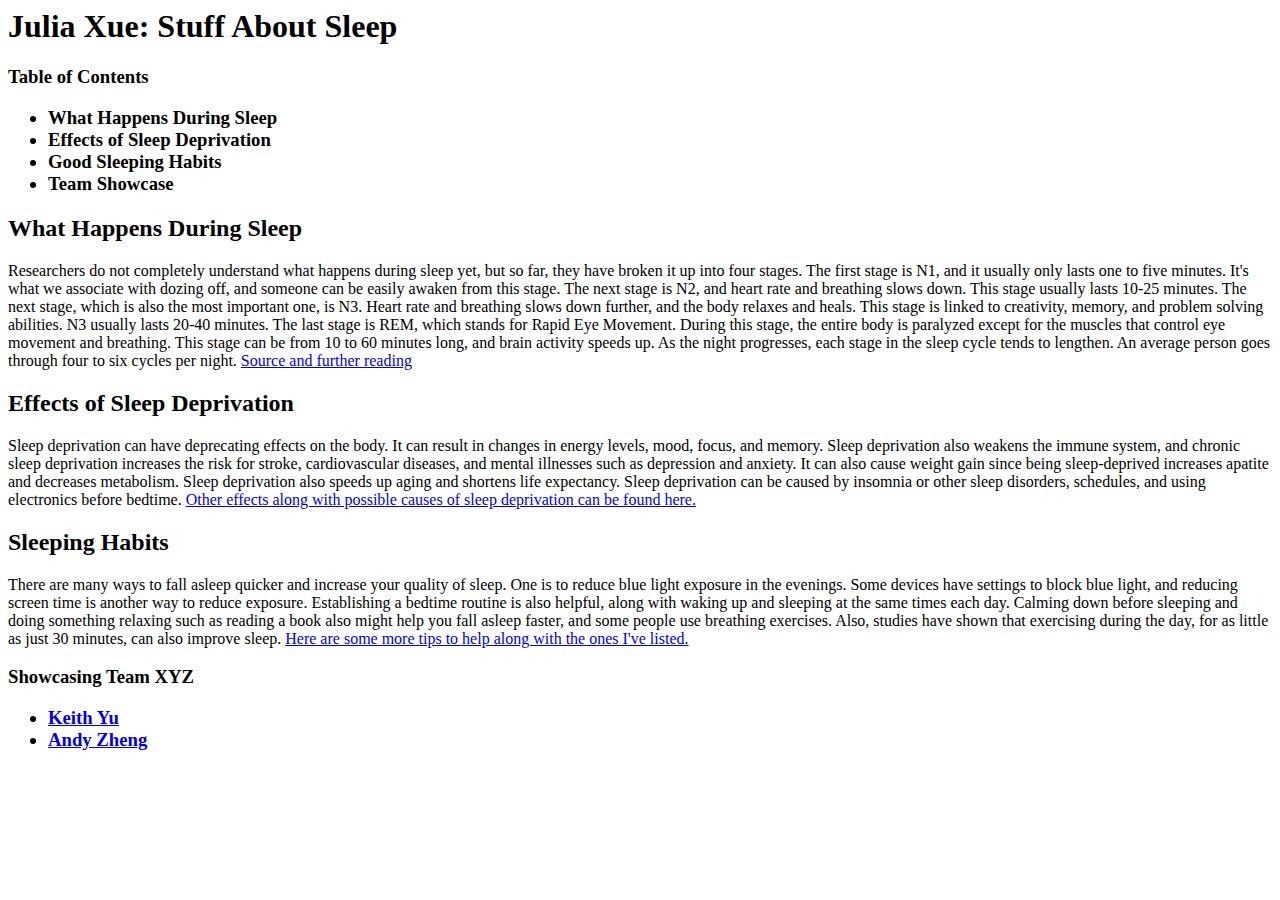
<file: index.html>
<!DOCTYPE>
<html>
<!--
     Yujia Xue
     IntroCS pd06 sec10
     HW03 -- Thank you for coming to my TED talk
     2021-02-06
-->

  <head>
    <meta charset="utf-8">
    <title>
      Sleep!
    </title>
  </head>

  <body>
   <h1>
		Julia Xue: Stuff About Sleep
   </h1>

   <h3>
		Table of Contents
			<ul>
				<li>
					What Happens During Sleep
				</li>
				<li>
					Effects of Sleep Deprivation
				</li>
				<li>
					Good Sleeping Habits
				</li>
				<li>
					Team Showcase
				</li>
			</ul>
   </h3>
   
   <h2>
		What Happens During Sleep
   </h2>
   <p>
		Researchers do not completely understand what happens during sleep yet,
		but so far, they have broken it up into four stages. The first stage is
		N1, and it usually only lasts one to five minutes. It's what we associate
		with dozing off, and someone can be easily awaken from this stage. The next
		stage is N2, and heart rate and breathing slows down. This stage usually
		lasts 10-25 minutes. The next stage, which is also the most important one,
		is N3. Heart rate and breathing slows down further, and the body relaxes
		and heals. This stage is linked to creativity, memory, and problem solving
		abilities. N3 usually lasts 20-40 minutes.
		The last stage is REM, which stands for Rapid Eye Movement. During this stage,
		the entire body is paralyzed except for the muscles that control eye movement
		and breathing. This stage can be from 10 to 60 minutes long, and brain activity
		speeds up.
		As the night progresses, each stage in the sleep cycle tends to lengthen.
		An average person goes through four to six cycles per night.
		<a href="https://www.sleepfoundation.org/how-sleep-works/stages-of-sleep">Source and further reading</a>		
   </p>
   
   <h2>
		Effects of Sleep Deprivation
   </h2>
   <p>
		Sleep deprivation can have deprecating effects on the body. It 
		can result in changes in energy levels, mood, focus, and memory.
		Sleep deprivation also weakens the immune system, and chronic sleep deprivation
		increases the risk for stroke, cardiovascular diseases, and mental
		illnesses such as depression and anxiety. It can also cause weight gain since
		being sleep-deprived increases apatite and decreases metabolism.
		Sleep deprivation also speeds up aging and shortens
		life expectancy. Sleep deprivation can be caused by insomnia or other sleep
		disorders, schedules, and using electronics before bedtime.
		<a href="https://www.medicalnewstoday.com/articles/307334#symptoms-of-deprivation">Other
		effects along with possible causes of sleep deprivation can be found here.</a>
   </p>  
   
   <h2>
		Sleeping Habits
   </h2>
   <p>
		There are many ways to fall asleep quicker and increase your quality of sleep.
		One is to reduce blue light exposure in the evenings. Some devices have settings
		to block blue light, and reducing screen time is another way to reduce exposure.
		Establishing a bedtime routine is also helpful, along with waking up and sleeping
		at the same times each day. Calming down before sleeping and doing something
		relaxing such as reading a book also might help you fall asleep faster, and
		some people use breathing exercises. Also, studies have shown that exercising
		during the day, for as little as just 30 minutes, can also improve sleep.
		<a
			href="https://www.healthline.com/nutrition/17-tips-to-sleep-better#9.-Optimize-your-bedroom-environment"
			>Here are some more tips to help along with the ones I've listed.
		</a>
   </p>
   
   <h3>
		Showcasing Team XYZ
		<ul>
			<li>
				<a
					href="https://kyu3.github.io/web/"
					>Keith Yu
				</a>
			</li>
			<li>
				<a
					href="https://azheng31.github.io/web/"
					>Andy Zheng
				</a>
			</li>
		</ul>
	</h3>
	
  </body>
  
</html>
</file>
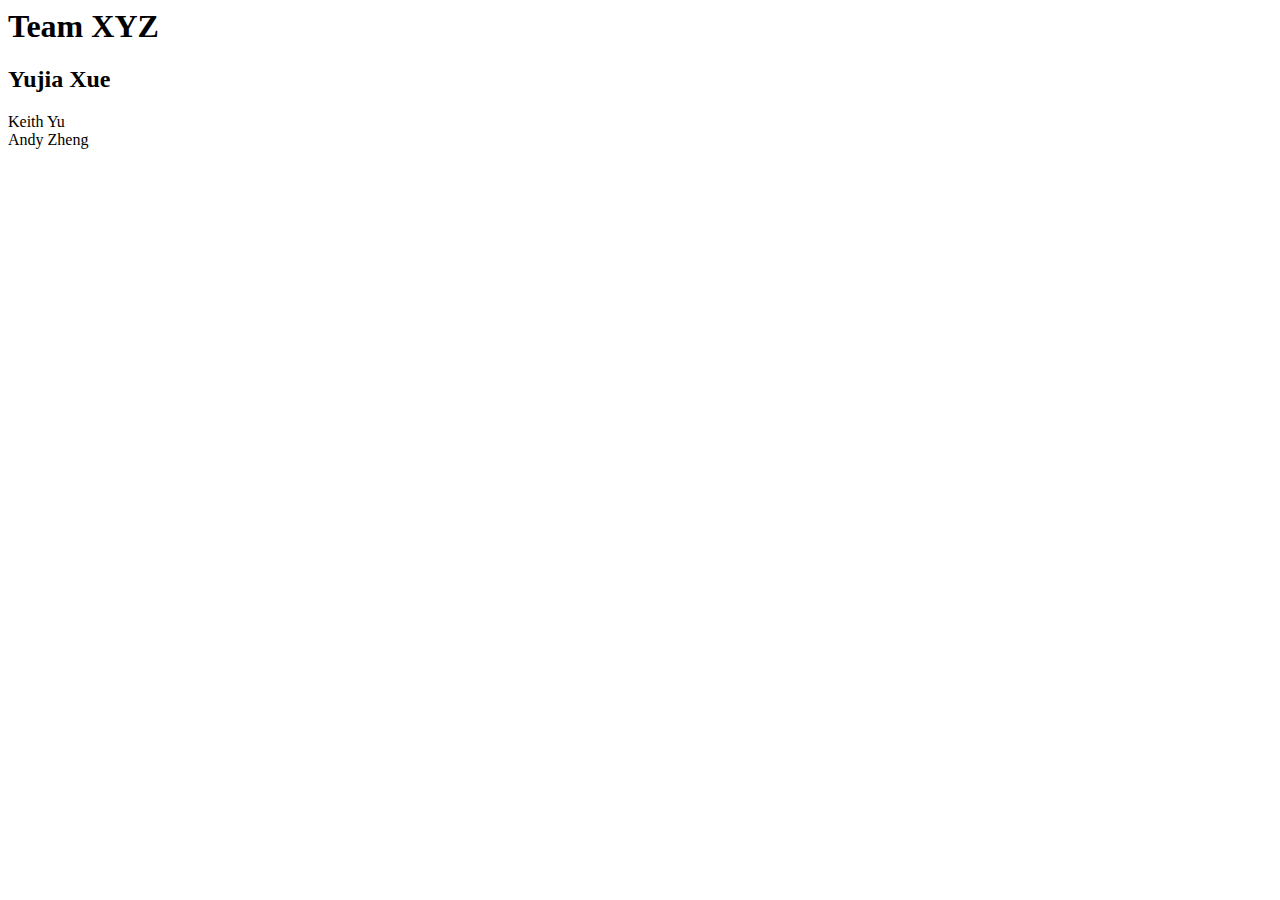
<file: index0.html>
<!DOCTYPE>
<html>
<!--
     Yujia Xue
     IntroCS pd06 sec10
     HW02 -- Publishio! (Using GitHub repositories to publish websites, introduction to HTML)
     2021-02-06
-->
  
  <title>Pearl</title>   <!--Makes title of tab "Pearl", my ducky's name-->
  <h1>Team XYZ</h1>      <!--Sets my team name (Team XYZ) as a heading-->
  <h2>Yujia Xue</h2>     <!--Sets my name as a heading-->
  Keith Yu <br> <!--Linebreak-->
  Andy Zheng    <!--My teammates' names-->
</html>
</file>
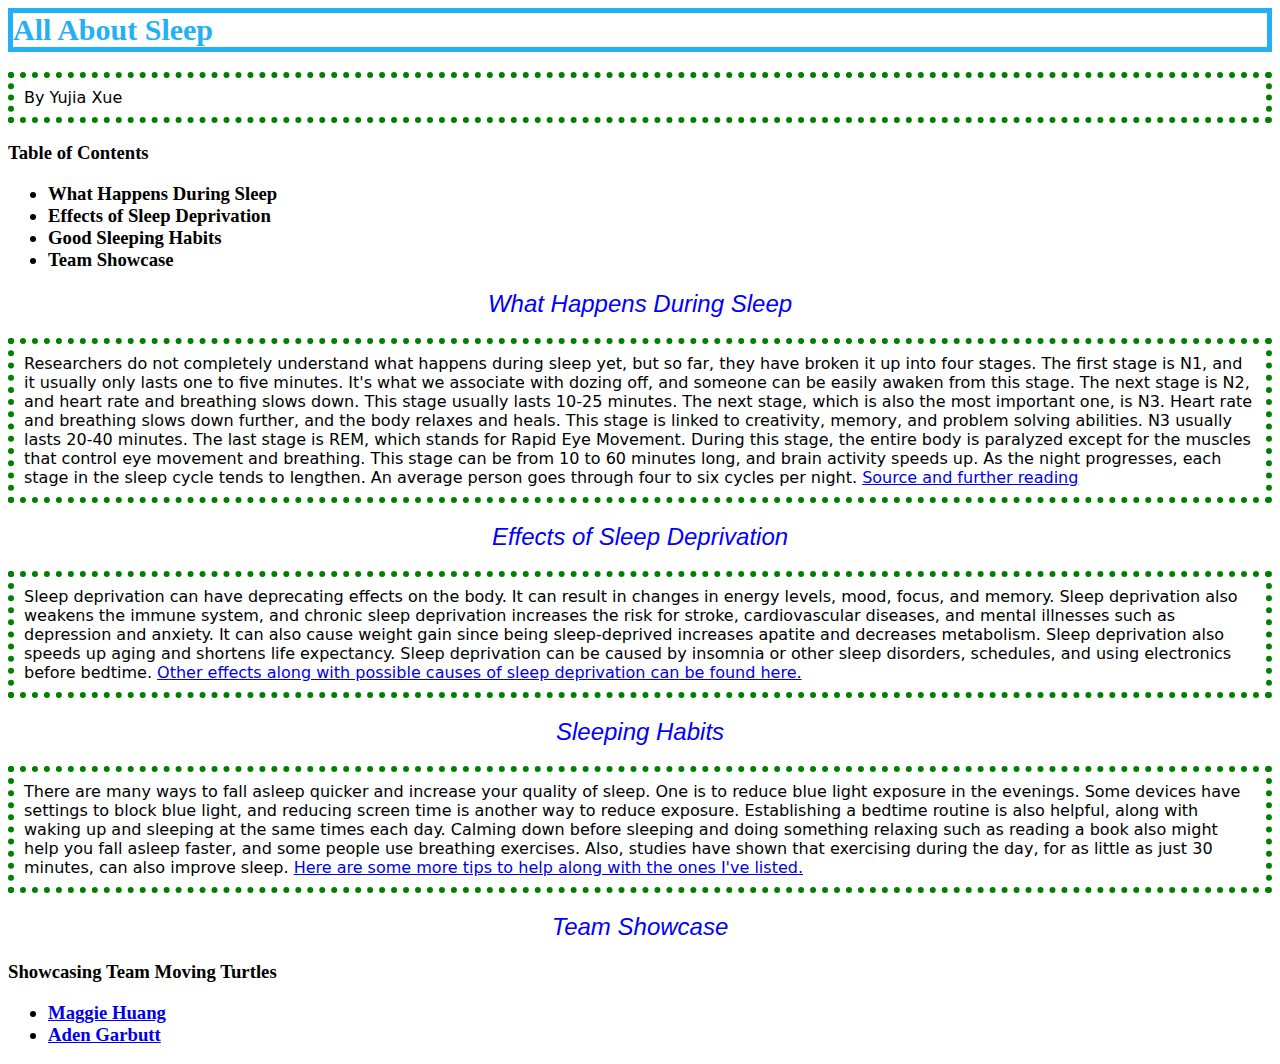
<file: talk.html>
<!DOCTYPE>
<html>
<!--
     Yujia Xue
     IntroCS pd06 sec10
     HW05 -- Stuylin'
     2021-02-20
-->

  <head>
    <meta charset="utf-8">
	<link href="main.css" rel="stylesheet">
    <title>
      Sleep!
    </title>
  </head>

  <body>
   <h1>
		All About Sleep
   </h1>
   <p>
		By Yujia Xue
	</p>

   <h3>
		Table of Contents
			<ul>
				<li>
					What Happens During Sleep
				</li>
				<li>
					Effects of Sleep Deprivation
				</li>
				<li>
					Good Sleeping Habits
				</li>
				<li>
					Team Showcase
				</li>
			</ul>
   </h3>
   
   <h2>
		What Happens During Sleep
   </h2>
   <p>
		Researchers do not completely understand what happens during sleep yet,
		but so far, they have broken it up into four stages. The first stage is
		N1, and it usually only lasts one to five minutes. It's what we associate
		with dozing off, and someone can be easily awaken from this stage. The next
		stage is N2, and heart rate and breathing slows down. This stage usually
		lasts 10-25 minutes. The next stage, which is also the most important one,
		is N3. Heart rate and breathing slows down further, and the body relaxes
		and heals. This stage is linked to creativity, memory, and problem solving
		abilities. N3 usually lasts 20-40 minutes.
		The last stage is REM, which stands for Rapid Eye Movement. During this stage,
		the entire body is paralyzed except for the muscles that control eye movement
		and breathing. This stage can be from 10 to 60 minutes long, and brain activity
		speeds up.
		As the night progresses, each stage in the sleep cycle tends to lengthen.
		An average person goes through four to six cycles per night.
		<a href="https://www.sleepfoundation.org/how-sleep-works/stages-of-sleep">Source and further reading</a>		
   </p>
   
   <h2>
		Effects of Sleep Deprivation
   </h2>
   <p>
		Sleep deprivation can have deprecating effects on the body. It 
		can result in changes in energy levels, mood, focus, and memory.
		Sleep deprivation also weakens the immune system, and chronic sleep deprivation
		increases the risk for stroke, cardiovascular diseases, and mental
		illnesses such as depression and anxiety. It can also cause weight gain since
		being sleep-deprived increases apatite and decreases metabolism.
		Sleep deprivation also speeds up aging and shortens
		life expectancy. Sleep deprivation can be caused by insomnia or other sleep
		disorders, schedules, and using electronics before bedtime.
		<a href="https://www.medicalnewstoday.com/articles/307334#symptoms-of-deprivation">Other
		effects along with possible causes of sleep deprivation can be found here.</a>
   </p>  
   
   <h2>
		Sleeping Habits
   </h2>
   <p>
		There are many ways to fall asleep quicker and increase your quality of sleep.
		One is to reduce blue light exposure in the evenings. Some devices have settings
		to block blue light, and reducing screen time is another way to reduce exposure.
		Establishing a bedtime routine is also helpful, along with waking up and sleeping
		at the same times each day. Calming down before sleeping and doing something
		relaxing such as reading a book also might help you fall asleep faster, and
		some people use breathing exercises. Also, studies have shown that exercising
		during the day, for as little as just 30 minutes, can also improve sleep.
		<a
			href="https://www.healthline.com/nutrition/17-tips-to-sleep-better#9.-Optimize-your-bedroom-environment"
			>Here are some more tips to help along with the ones I've listed.
		</a>
   </p>
 

	<h2>
	Team Showcase
	</h2>
   <h3>
		Showcasing Team Moving Turtles
		<ul>
			<li>
				<a
					href="https://mags-012705.github.io/web/"
					>Maggie Huang
				</a>
			</li>
			<li>
				<a
					href="https://agarbutt30.github.io/web/"
					>Aden Garbutt
				</a>
			</li>
		</ul>
	</h3>
	
  </body>
  
</html>
</file>
<file: main.css>
/* 
     Yujia Xue
     IntroCS pd06 sec10
     HW05 -- Stuylin'
     2021-02-15
 */
 
 p {
	color: black;
	font: 16px system-ui;
	border: dotted green 6px;
	padding: 10px;
	
 }	
 
h1 {
	color: rgb(37, 175, 245, 1);
	font: bold 30px cursive;
	border: solid 5px rgb(37, 175, 245, 1)
}

h2 { 
	color: blue;
	font: oblique 24px sans-serif;
	text-align: center
}
</file>
